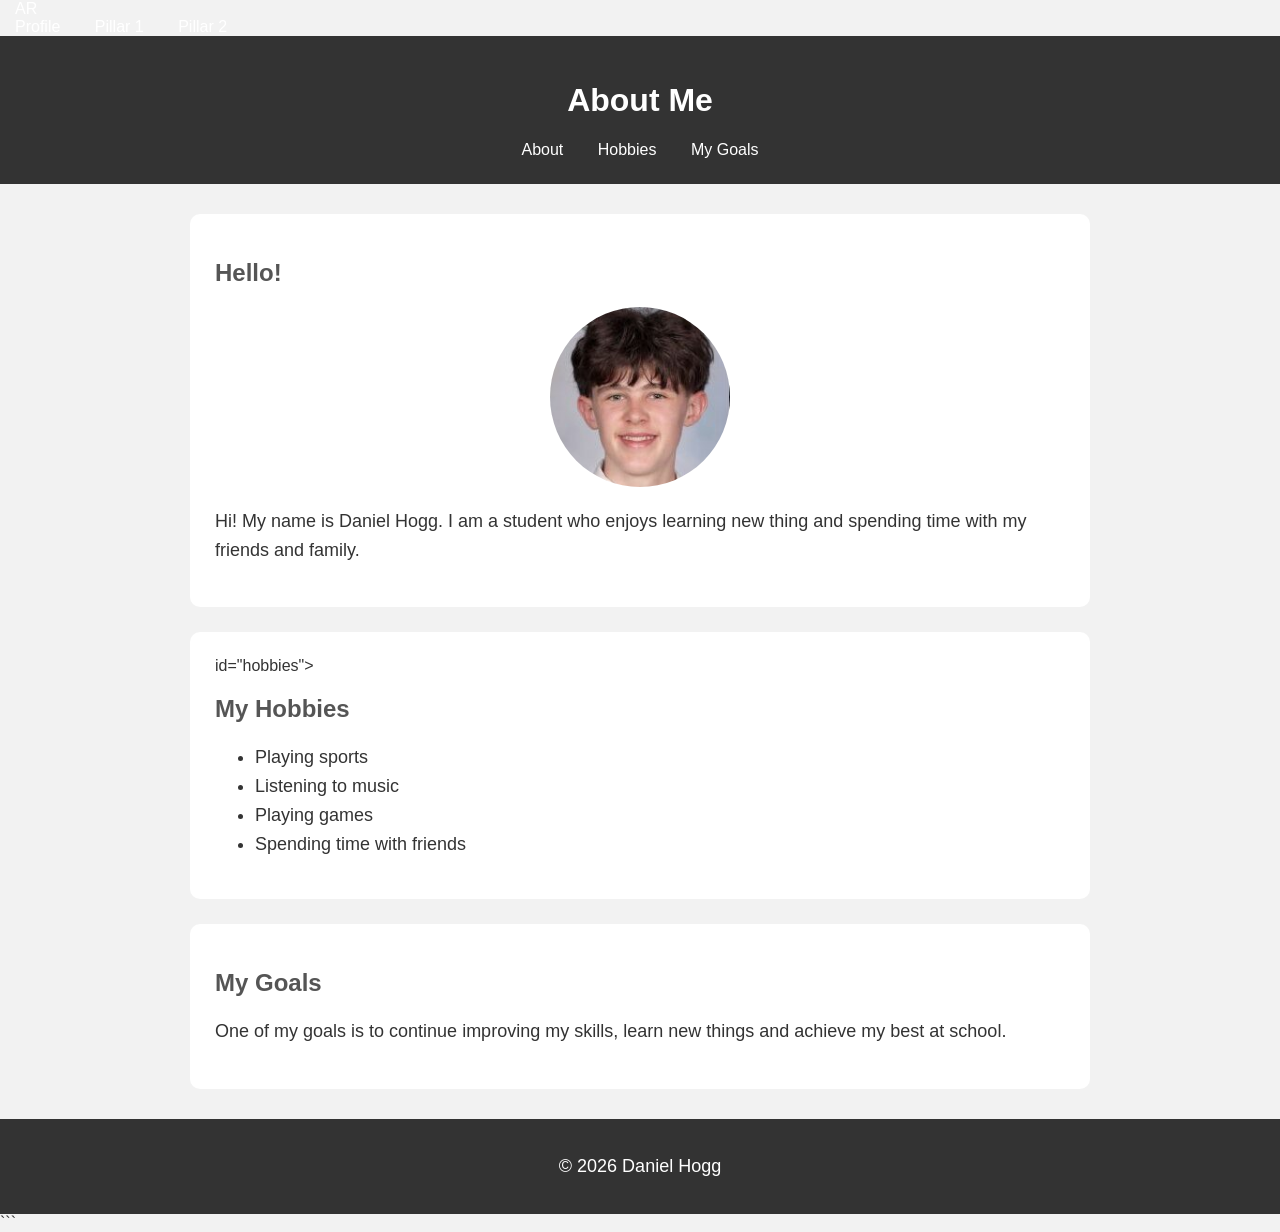
<file: index.html>
<!DOCTYPE html>
<html lang="en"> 
<head>
    <meta charset="UTF-8">
    <meta name="viewport" content="width=device-width, initial-scale=1.0">
    <title>About Me</title>
    <link rel="stylesheet" href="main.css">
    <!-- File Structure:
    ├─ index.html       → Page 1: Personal Profile (this file)
    ├─ pillar1.html     → Page 2: School Pillar 1
    ├─ pillar2.html     → Page 3: School Pillar 2
    └─ style.css        →  Shared stylesheet
    -->
</head>
<body>
    <nav class="nav">
        <div class="nav-inner">
            <a class="logo" href="index.html">AR</a>
            <div class="nav-links">
                <a href="index.html" class="active">Profile</a>
                <a href="pillar1.html">Pillar 1</a>
                <a href="pillar2.html">Pillar 2</a>
            </div>       
        </div>
    </nav>

    <header>
        <h1>About Me</h1>
        <nav>
            <a
            href="#about">About</a>
            <a
            href="#hobbies">Hobbies</a>
            <a
            href="#goals">My Goals</a>
        </nav>
    </header>

    <main>

        <section id="about">
            <h2>Hello!</h2>
            <img
            src="me.jpg" alt="A photo of me">
            <p>
                Hi! My name is Daniel Hogg. I am a student who enjoys learning new thing and spending time with my friends and family.
            </p>
        </section>

        <section id="hobbies">
            id="hobbies">
            <h2>My Hobbies</h2>
            <ul>
                <li>Playing sports</li>
                <li>Listening to music</li>
                <li>Playing games</li>
                <li>Spending time with friends</li>
            </ul>
        </section>
        
        <section id="goals">
            <h2>My Goals</h2>
            <p>
                One of my goals is to continue improving my skills, learn new things and achieve my best at school.
            </p>
        </section>

    </main>

    <footer>
        <p>&copy; 2026 Daniel Hogg</p>
    </footer>

</body>
</html>
```
</file>
<file: main.css>
body {
    font-family: Arial, sans-serif;
    background-color: #f2f2f2;
    color: #333;
    margin: 0;
}

header {
    background-color:#333;
    color: white;
    text-align: center;
    padding: 25px;
}

nav a {
    color: white;
    text-decoration: none;
    margin: 0 15px;
}

nav a:hover {
    text-decoration: underline;
}

main {
    width: 80%;
    max-width: 900px;
    margin: 30px auto;
}

section {
    background-color: white;
    padding: 25px;
    margin-bottom: 25px;
    border-radius: 10px;
}

h2 {
    color: #555;
}

img {
    width: 180px;
    height: 180px;
    object-fit: cover;
    border-radius: 50%;
    display: block;
    margin: 20px auto;
}

p, li {
    font-size: 18px;
    line-height: 1.6;
}

footer {
    background-color: #333;
    color: white;
    text-align: center;
    padding: 15px;
}
</file>
